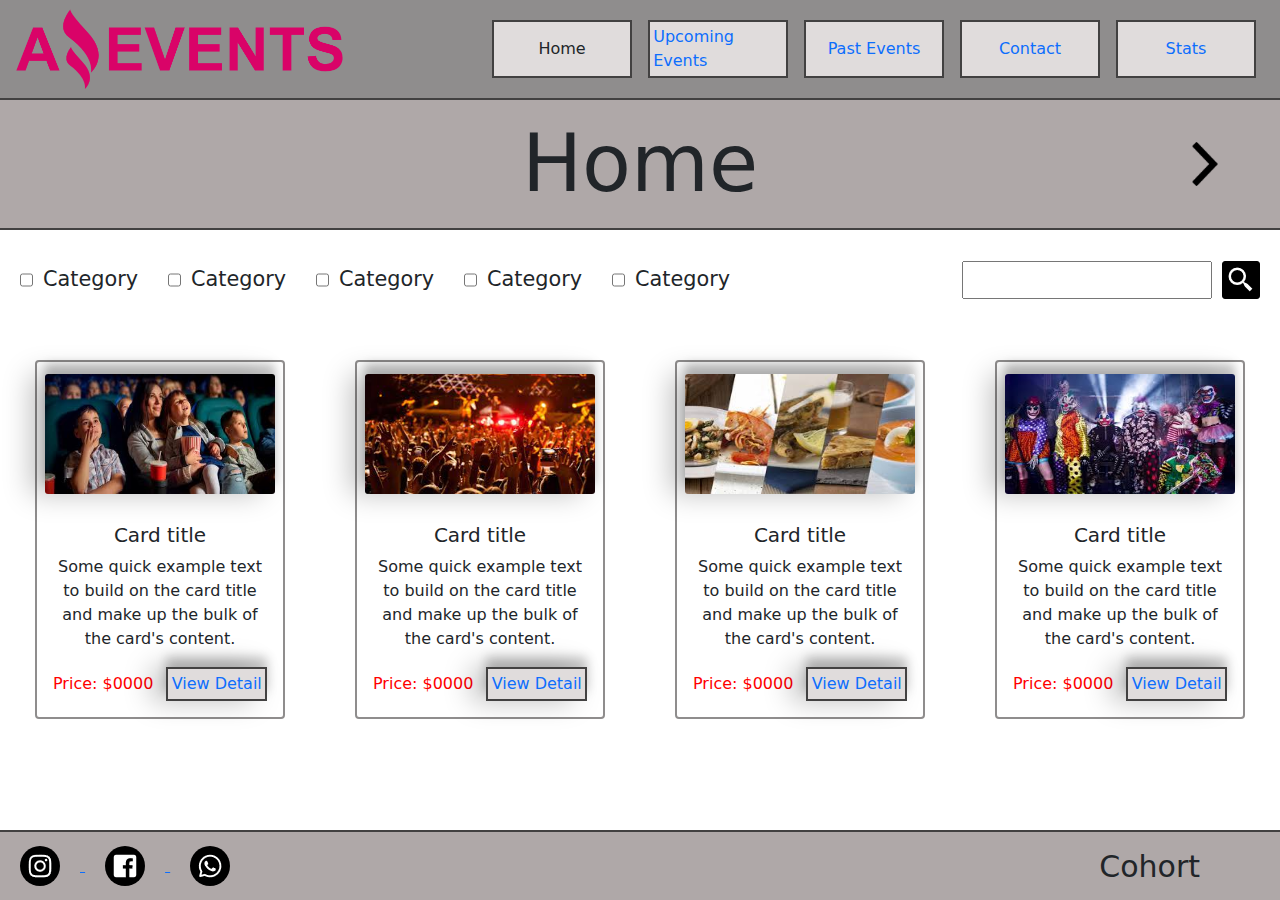
<file: index.html>
<!DOCTYPE html>
<html lang="en">
<head>
    <meta charset="UTF-8">
    <meta http-equiv="X-UA-Compatible" content="IE=edge">
    <meta name="viewport" content="width=device-width, initial-scale=1.0">
    <link rel="stylesheet" href="https://cdn.jsdelivr.net/npm/bootstrap@5.2.2/dist/css/bootstrap.min.css">
    <link rel="stylesheet" href="./styles/generalStyle.css">
    <link rel="stylesheet" href="./styles/search&cardsStyle.css">
    <link rel="shortcut icon" href="./images/Logo_Amazing_Events_Img.png">
    <title>Home</title>
</head>
<body>
    <nav class="nav_container">
        <div class="nav_section_one">
            <picture class="logo_container">
                <img class="logo" src="./images/Logo_Amazing_Events.png" alt="logo Amazing Events">
            </picture>
            <div class="nav_buttons_container">
                <p class="nav_buttons">Home</p>
                <a class="nav_buttons" href="./pages/upcomingEvents.html">Upcoming Events</a>
                <a class="nav_buttons" href="./pages/pastEvents.html">Past Events</a>
                <a class="nav_buttons" href="./pages/contactUs.html">Contact</a>
                <a class="nav_buttons" href="./pages/stats.html">Stats</a>
            </div>
        </div>
        <div class="nav_section_two">
            <picture class="arrow_container">
                <!-- <img class="arrow_left" src="./images/arrows/arrow.png" alt="left arrow"> -->
            </picture>
            <h1 class="nav_title">Home</h1>
            <picture class="arrow_container">
                <a href="./pages/upcomingEvents.html"><img class="arrow_right" src="./images/arrow-button-icon.png" alt="right arrow"></a>
            </picture>
        </div>
    </nav>
    <main>
        <div class="search">
            <div class="category_search">
                <div class="category_search_checkbox_container">
                    <input class="category_search_checkbox" type="checkbox" name="category" id="">
                    <label for="">Category</label>
                </div>        
                <div class="category_search_checkbox_container">
                    <input class="category_search_checkbox" type="checkbox" name="category" id="">
                    <label for="">Category</label>
                </div>        
                <div class="category_search_checkbox_container">
                    <input class="category_search_checkbox" type="checkbox" name="category" id="">
                    <label for="">Category</label>
                </div>        
                <div class="category_search_checkbox_container">
                    <input class="category_search_checkbox" type="checkbox" name="category" id="">
                    <label for="">Category</label>
                </div>        
                <div class="category_search_checkbox_container">
                    <input class="category_search_checkbox" type="checkbox" name="category" id="">
                    <label for="">Category</label>
                </div>
            </div>
            <div class="name_search">
                <input class="name_search_input" type="text">
                <button class="name_search_button"><img class="name_search_button_img" src="[data-uri]"/></button>
            </div>
        </div>
        <div class="cards_container">
            <div class="card">
                <img class="card-img-top card_img" src="./images/Cine7.jpg" alt="Card image cap">
                <div class="card-body">
                    <h5 class="card-title">Card title</h5>
                    <p class="card-text">Some quick example text to build on the card title and make up the bulk of the card's content.</p>
                    <div class="card_price_detail">
                        <p class="card_price">Price: $0000</p>
                        <a href="./pages/details.html" class="card_button">View Detail</a>
                    </div>
                </div>
            </div>
            <div class="card">
                <img class="card-img-top card_img" src="./images/Concierto_de_musica1.jpg" alt="Card image cap">
                <div class="card-body">
                    <h5 class="card-title">Card title</h5>
                    <p class="card-text">Some quick example text to build on the card title and make up the bulk of the card's content.</p>
                    <div class="card_price_detail">
                        <p class="card_price">Price: $0000</p>
                        <a href="./pages/details.html" class="card_button">View Detail</a>
                    </div>
                </div>
            </div>
            <div class="card">
                <img class="card-img-top card_img" src="./images/Feria_de_comidas7.jpg" alt="Card image cap">
                <div class="card-body">
                    <h5 class="card-title">Card title</h5>
                    <p class="card-text">Some quick example text to build on the card title and make up the bulk of the card's content.</p>
                    <div class="card_price_detail">
                        <p class="card_price">Price: $0000</p>
                        <a href="./pages/details.html" class="card_button">View Detail</a>
                    </div>
                </div>
            </div>
            <div class="card">
                <img class="card-img-top card_img" src="./images/Fiesta_de_disfraces1.jpg" alt="Card image cap">
                <div class="card-body">
                    <h5 class="card-title">Card title</h5>
                    <p class="card-text">Some quick example text to build on the card title and make up the bulk of the card's content.</p>
                    <div class="card_price_detail">
                        <p class="card_price">Price: $0000</p>
                        <a href="./pages/details.html" class="card_button">View Detail</a>
                    </div>
                </div>
            </div>
        </div>
    </main>
    <footer>
        <div class="footer_links_container">
            <a href="">
                <img class="footer_link" src="[data-uri]"/>
            </a>
            <a href="">
                <img class="footer_link" src="[data-uri]"/>
            </a>
            <a href="">
                <img class="footer_link" src="[data-uri]"/>
            </a>
        </div>
        <p class="footer_cohort">Cohort</p>
    </footer>
    <script src="https://cdn.jsdelivr.net/npm/bootstrap@5.2.2/dist/js/bootstrap.bundle.min.js"></script>
</body>
</html>
</file>
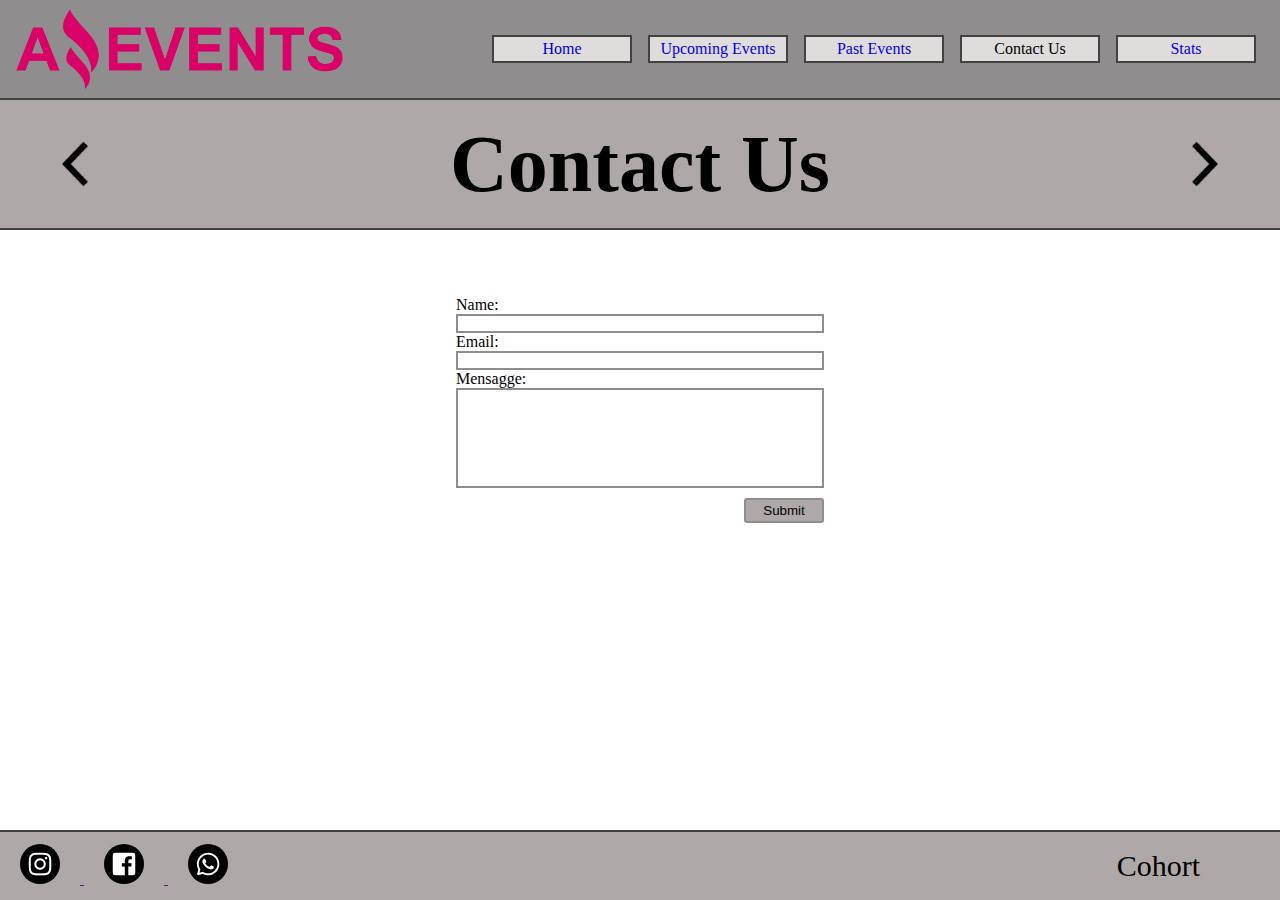
<file: pages/contactUs.html>
<!DOCTYPE html>
<html lang="en">
<head>
    <meta charset="UTF-8">
    <meta http-equiv="X-UA-Compatible" content="IE=edge">
    <meta name="viewport" content="width=device-width, initial-scale=1.0">
    <link rel="stylesheet" href="../styles/generalStyle.css">
    <link rel="stylesheet" href="../styles/formStyle.css">
    <link rel="shortcut icon" href="../images/Logo_Amazing_Events_Img.png">
    <title>Contact Us</title>
</head>
<body>
    <nav class="nav_container">
        <div class="nav_section_one">
            <picture class="logo_container">
                <img class="logo" src="../images/Logo_Amazing_Events.png" alt="logo Amazing Events">
            </picture>
            <div class="nav_buttons_container">
                <a class="nav_buttons" href="../index.html">Home</a>
                <a class="nav_buttons" href="./upcomingEvents.html">Upcoming Events</a>
                <a class="nav_buttons" href="./pastEvents.html">Past Events</a>
                <p class="nav_buttons">Contact Us</p>
                <a class="nav_buttons" href="./stats.html">Stats</a>
            </div>
        </div>
        <div class="nav_section_two">
            <picture class="arrow_container">
                <a href="./pastEvents.html"><img class="arrow_left" src="../images/arrow-button-icon.png" alt="left arrow"></a>
            </picture>
            <h1 class="nav_title">Contact Us</h1>
            <picture class="arrow_container">
                <a href="./stats.html"><img class="arrow_right" src="../images/arrow-button-icon.png" alt="right arrow"></a>
            </picture>
        </div>
    </nav>
    <main>
        <form class="form_container">
            <label for="">Name:</label>
            <input class="input_area" type="text">
            <label for="">Email:</label>
            <input class="input_area" type="text">
            <label for="">Mensagge:</label>
            <textarea class="mensagge_area" type="text"></textarea>
            <button class="submit_button" type="submit">Submit</button>
        </form>
    </main>
    <footer>
        <div class="footer_links_container">
            <a href="">
                <img class="footer_link" src="[data-uri]"/>
            </a>
            <a href="">
                <img class="footer_link" src="[data-uri]"/>
            </a>
            <a href="">
                <img class="footer_link" src="[data-uri]"/>
            </a>
        </div>
        <p class="footer_cohort">Cohort</p>
    </footer>
</body>
</html>
</file>
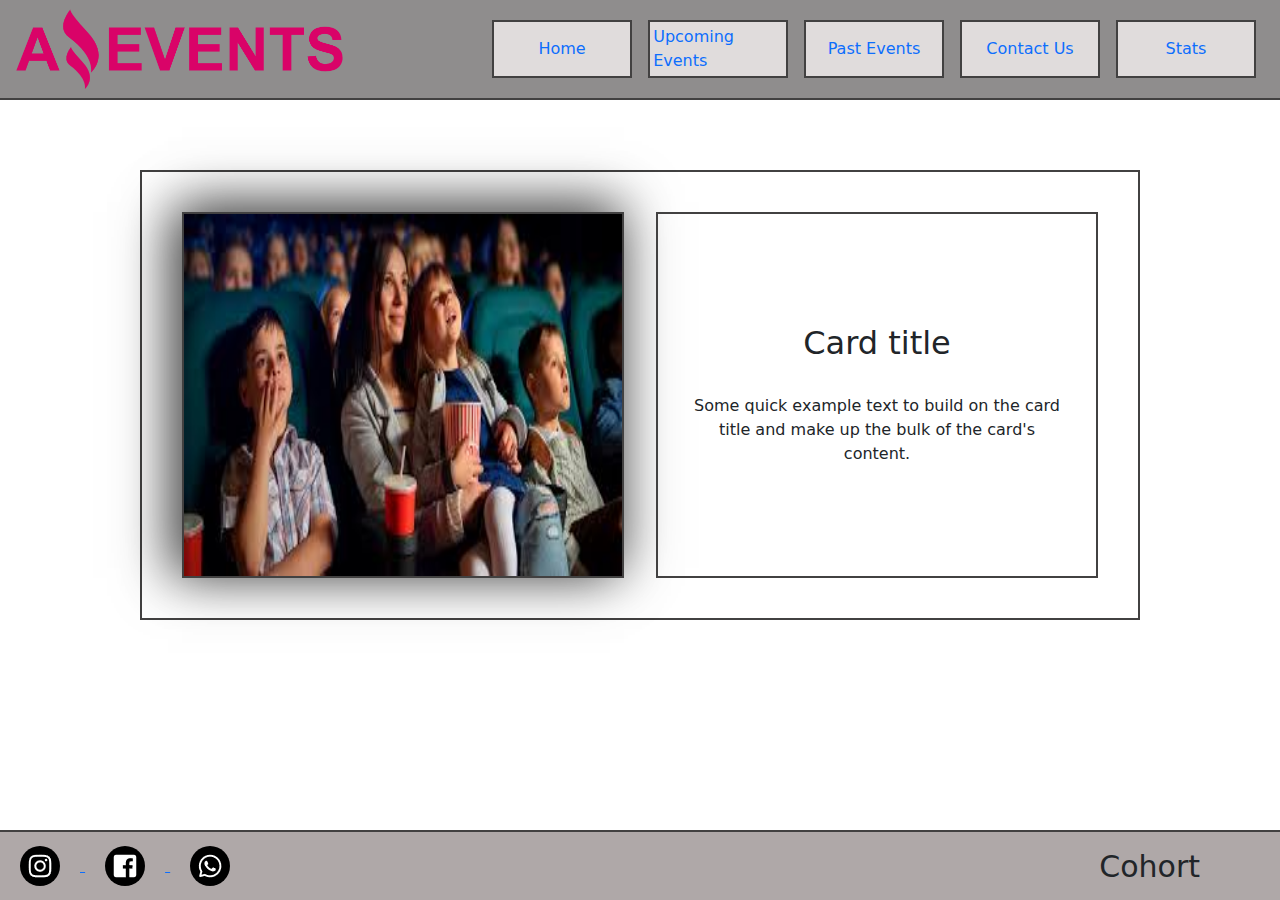
<file: pages/details.html>
<!DOCTYPE html>
<html lang="en">
<head>
    <meta charset="UTF-8">
    <meta http-equiv="X-UA-Compatible" content="IE=edge">
    <meta name="viewport" content="width=device-width, initial-scale=1.0">
    <link rel="stylesheet" href="https://cdn.jsdelivr.net/npm/bootstrap@5.2.2/dist/css/bootstrap.min.css">
    <link rel="stylesheet" href="../styles/details.css">
    <link rel="stylesheet" href="../styles/generalStyle.css">
    <link rel="shortcut icon" href="../images/Logo_Amazing_Events_Img.png">
    <title>Details</title>
</head>
<body>
    <nav class="nav_container">
        <div class="nav_section_one">
            <picture class="logo_container">
                <img class="logo" src="../images/Logo_Amazing_Events.png" alt="logo Amazing Events">
            </picture>
            <div class="nav_buttons_container">
                <a class="nav_buttons" href="../index.html">Home</a>
                <a class="nav_buttons" href="./upcomingEvents.html">Upcoming Events</a>
                <a class="nav_buttons" href="./pastEvents.html">Past Events</a>
                <a class="nav_buttons" href="./contactUs.html">Contact Us</a>
                <a class="nav_buttons" href="./stats.html">Stats</a>
            </div>
        </div>
    </nav>
    <main>
        <div class="card_details">
            <img class="card_image" src="../images/Cine7.jpg" alt="Card image cap">
            <div class="detail_description">
                <h5 class="card-title card_title">Card title</h5>
                <p class="card-text">Some quick example text to build on the card title and make up the bulk of the card's content.</p>  
            </div>
        </div>
    </main>
    <footer>
        <div class="footer_links_container">
            <a href="">
                <img class="footer_link" src="[data-uri]"/>
            </a>
            <a href="">
                <img class="footer_link" src="[data-uri]"/>
            </a>
            <a href="">
                <img class="footer_link" src="[data-uri]"/>
            </a>
        </div>
        <p class="footer_cohort">Cohort</p>
    </footer>
    <script src="https://cdn.jsdelivr.net/npm/bootstrap@5.2.2/dist/js/bootstrap.bundle.min.js"></script>
</body>
</html>
</file>
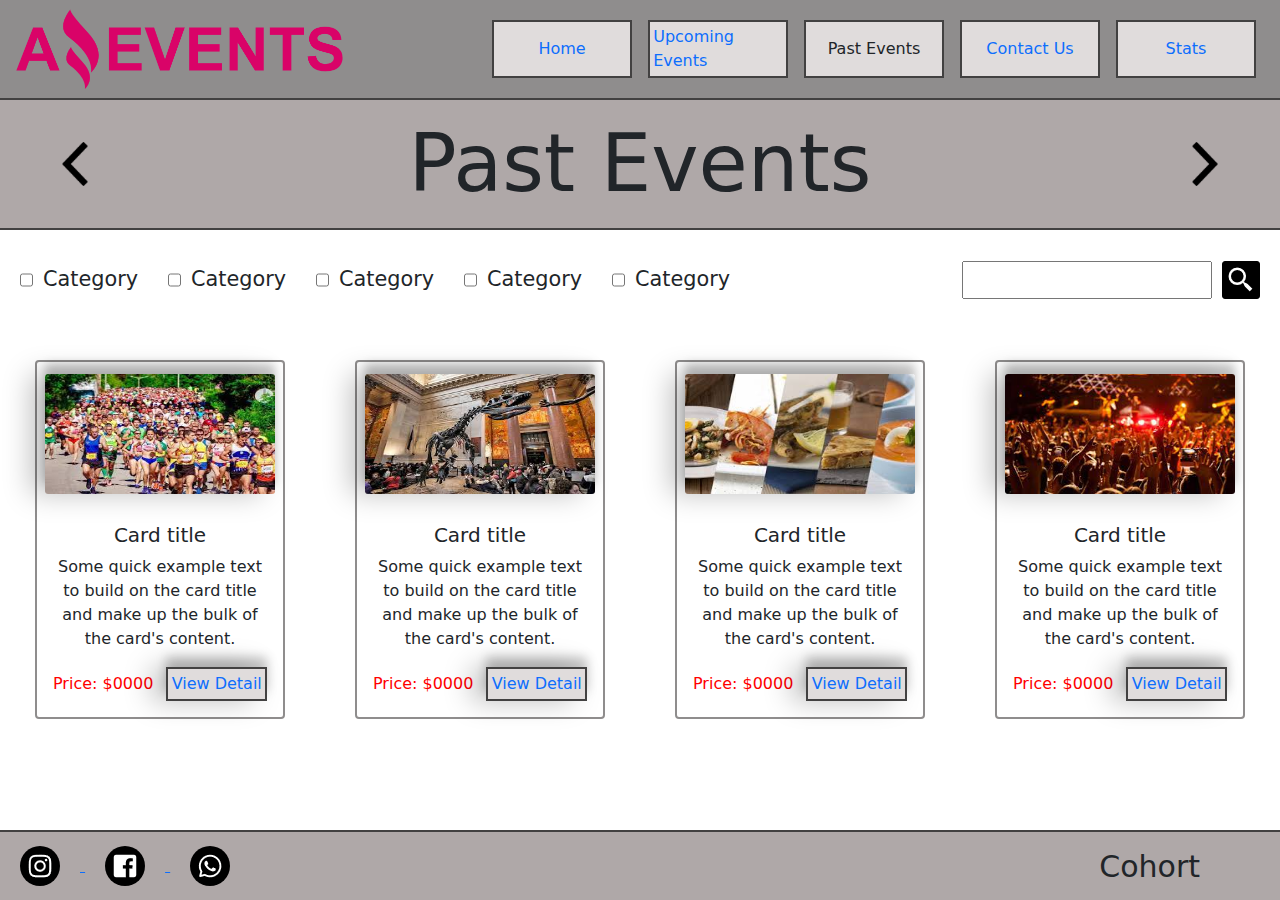
<file: pages/pastEvents.html>
<!DOCTYPE html>
<html lang="en">
<head>
    <meta charset="UTF-8">
    <meta http-equiv="X-UA-Compatible" content="IE=edge">
    <meta name="viewport" content="width=device-width, initial-scale=1.0">
    <link rel="stylesheet" href="https://cdn.jsdelivr.net/npm/bootstrap@5.2.2/dist/css/bootstrap.min.css">
    <link rel="stylesheet" href="../styles/generalStyle.css">
    <link rel="stylesheet" href="../styles/search&cardsStyle.css">
    <link rel="shortcut icon" href="../images/Logo_Amazing_Events_Img.png">
    <title>Past Events</title>
</head>
<body>
    <nav class="nav_container">
        <div class="nav_section_one">
            <picture class="logo_container">
                <img class="logo" src="../images/Logo_Amazing_Events.png" alt="logo Amazing Events">
            </picture>
            <div class="nav_buttons_container">
                <a class="nav_buttons" href="../index.html">Home</a>
                <a class="nav_buttons" href="./upcomingEvents.html">Upcoming Events</a>
                <p class="nav_buttons">Past Events</p>
                <a class="nav_buttons" href="./contactUs.html">Contact Us</a>
                <a class="nav_buttons" href="./stats.html">Stats</a>
            </div>
        </div>
        <div class="nav_section_two">
            <picture class="arrow_container">
                <a href="./upcomingEvents.html"><img class="arrow_left" src="../images/arrow-button-icon.png" alt="left arrow"></a>
            </picture>
            <h1 class="nav_title">Past Events</h1>
            <picture class="arrow_container">
                <a href="./contactUs.html"><img class="arrow_right" src="../images/arrow-button-icon.png" alt="right arrow"></a>
            </picture>
        </div>
    </nav>
    <main>
        <div class="search">
            <div class="category_search">
                <div class="category_search_checkbox_container">
                    <input class="category_search_checkbox" type="checkbox" name="category" id="">
                    <label for="">Category</label>
                </div>        
                <div class="category_search_checkbox_container">
                    <input class="category_search_checkbox" type="checkbox" name="category" id="">
                    <label for="">Category</label>
                </div>        
                <div class="category_search_checkbox_container">
                    <input class="category_search_checkbox" type="checkbox" name="category" id="">
                    <label for="">Category</label>
                </div>        
                <div class="category_search_checkbox_container">
                    <input class="category_search_checkbox" type="checkbox" name="category" id="">
                    <label for="">Category</label>
                </div>        
                <div class="category_search_checkbox_container">
                    <input class="category_search_checkbox" type="checkbox" name="category" id="">
                    <label for="">Category</label>
                </div>
            </div>
            <div class="name_search">
                <input class="name_search_input" type="text">
                <button class="name_search_button"><img class="name_search_button_img" src="[data-uri]"/></button>
            </div>
        </div>
        <div class="cards_container">
            <div class="card">
                <img class="card-img-top card_img" src="../images/Maraton3.jpg" alt="Card image cap">
                <div class="card-body">
                    <h5 class="card-title">Card title</h5>
                    <p class="card-text">Some quick example text to build on the card title and make up the bulk of the card's content.</p>
                    <div class="card_price_detail">
                        <p class="card_price">Price: $0000</p>
                        <a href="./details.html" class="card_button">View Detail</a>
                    </div>
                </div>
            </div>
            <div class="card">
                <img class="card-img-top card_img" src="../images/Salida_al_museo5.jpg" alt="Card image cap">
                <div class="card-body">
                    <h5 class="card-title">Card title</h5>
                    <p class="card-text">Some quick example text to build on the card title and make up the bulk of the card's content.</p>
                    <div class="card_price_detail">
                        <p class="card_price">Price: $0000</p>
                        <a href="./details.html#" class="card_button">View Detail</a>
                    </div>
                </div>
            </div>
            <div class="card">
                <img class="card-img-top card_img" src="../images/Feria_de_comidas7.jpg" alt="Card image cap">
                <div class="card-body">
                    <h5 class="card-title">Card title</h5>
                    <p class="card-text">Some quick example text to build on the card title and make up the bulk of the card's content.</p>
                    <div class="card_price_detail">
                        <p class="card_price">Price: $0000</p>
                        <a href="./details.html" class="card_button">View Detail</a>
                    </div>
                </div>
            </div>
            <div class="card">
                <img class="card-img-top card_img" src="../images/Concierto_de_musica1.jpg" alt="Card image cap">
                <div class="card-body">
                    <h5 class="card-title">Card title</h5>
                    <p class="card-text">Some quick example text to build on the card title and make up the bulk of the card's content.</p>
                    <div class="card_price_detail">
                        <p class="card_price">Price: $0000</p>
                        <a href="./details.html" class="card_button">View Detail</a>
                    </div>
                </div>
            </div>
        </div>
    </main>
    <footer>
        <div class="footer_links_container">
            <a href="">
                <img class="footer_link" src="[data-uri]"/>
            </a>
            <a href="">
                <img class="footer_link" src="[data-uri]"/>
            </a>
            <a href="">
                <img class="footer_link" src="[data-uri]"/>
            </a>
        </div>
        <p class="footer_cohort">Cohort</p>
    </footer>
    <script src="https://cdn.jsdelivr.net/npm/bootstrap@5.2.2/dist/js/bootstrap.bundle.min.js"></script>
</body>
</html>
</file>
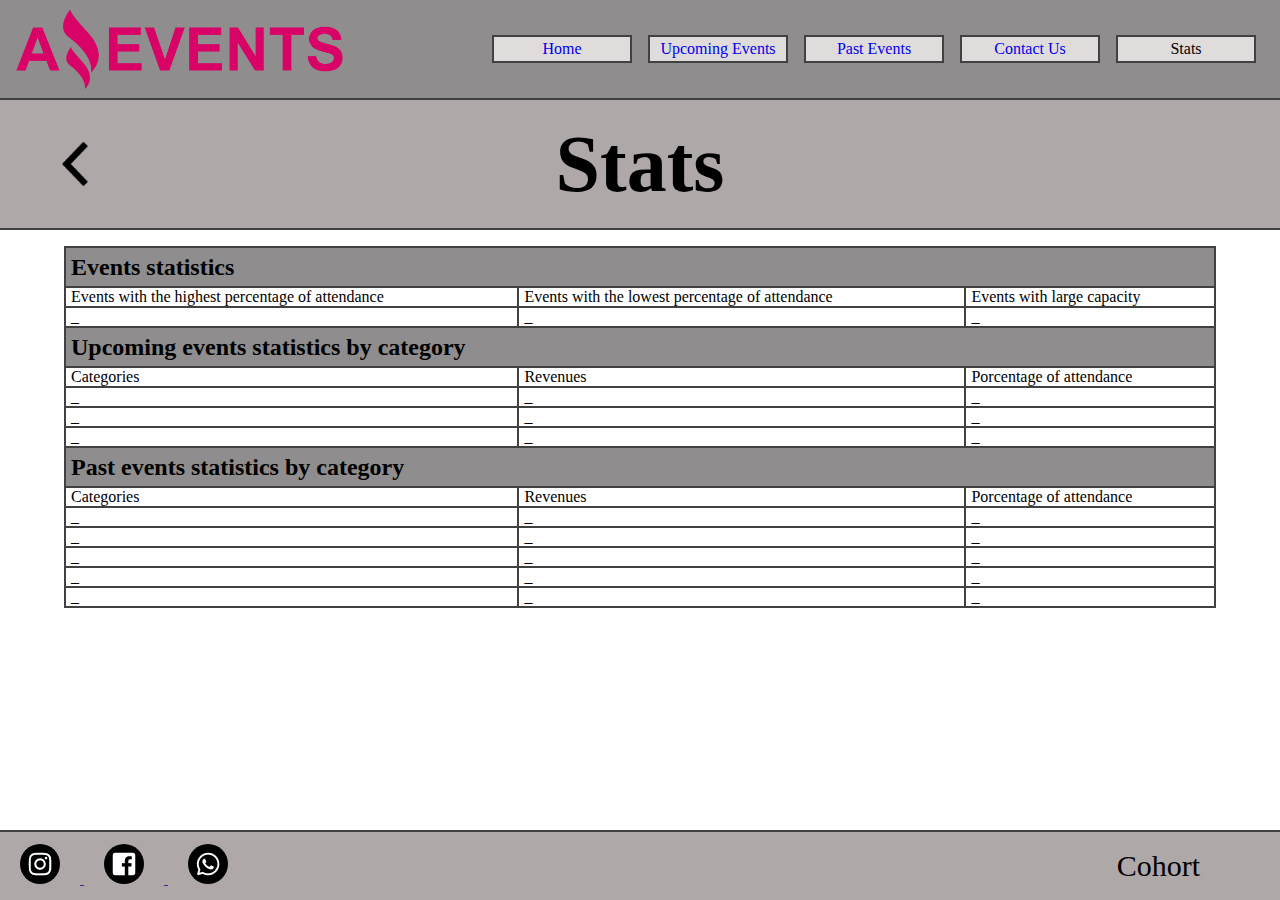
<file: pages/stats.html>
<!DOCTYPE html>
<html lang="en">
<head>
    <meta charset="UTF-8">
    <meta http-equiv="X-UA-Compatible" content="IE=edge">
    <meta name="viewport" content="width=device-width, initial-scale=1.0">
    <link rel="stylesheet" href="../styles/generalStyle.css">
    <link rel="stylesheet" href="../styles/tableStyle.css">
    <link rel="shortcut icon" href="../images/Logo_Amazing_Events_Img.png">
    <title>Stats</title>
</head>
<body>
    <nav class="nav_container">
        <div class="nav_section_one">
            <picture class="logo_container">
                <img class="logo" src="../images/Logo_Amazing_Events.png" alt="logo Amazing Events">
            </picture>
            <div class="nav_buttons_container">
                <a class="nav_buttons" href="../index.html">Home</a>
                <a class="nav_buttons" href="./upcomingEvents.html">Upcoming Events</a>
                <a class="nav_buttons" href="./pastEvents.html">Past Events</a>
                <a class="nav_buttons" href="./contactUs.html">Contact Us</a>
                <p class="nav_buttons">Stats</p>
            </div>
        </div>
        <div class="nav_section_two">
            <picture class="arrow_container">
                <a href="./contactUs.html"><img class="arrow_left" src="../images/arrow-button-icon.png" alt="left arrow"></a> 
            </picture>
            <h1 class="nav_title">Stats</h1>
            <picture class="arrow_container">
                <!-- <img class="arrow_right" src="../images/arrows/arrow.png" alt="right arrow"> -->
            </picture>
        </div>
    </nav>
    <main>
        <table class="stats_table">
            <thead>
                <th colspan="3">Events statistics</th>
            </thead>
            <tbody>
                <tr>
                    <td>Events with the highest percentage of attendance</td>
                    <td>Events with the lowest percentage of attendance</td>
                    <td>Events with large capacity</td>
                </tr>
                <tr>
                    <td>_</td>
                    <td>_</td>
                    <td>_</td>
                </tr>
            </tbody>
            <thead>
                <th colspan="3">Upcoming events statistics by category</th>
            </thead>
            <tbody>
                <tr>
                    <td>Categories</td>
                    <td>Revenues</td>
                    <td>Porcentage of attendance</td>
                </tr>
                <tr>
                    <td>_</td>
                    <td>_</td>
                    <td>_</td>
                </tr>
                <tr>
                    <td>_</td>
                    <td>_</td>
                    <td>_</td>
                </tr>
                <tr>
                    <td>_</td>
                    <td>_</td>
                    <td>_</td>
                </tr>
            </tbody>
            <thead>
                <th colspan="3">Past events statistics by category</th>
            </thead>
            <tbody>
                <tr>
                    <td>Categories</td>
                    <td>Revenues</td>
                    <td>Porcentage of attendance</td>
                </tr>
                <tr>
                    <td>_</td>
                    <td>_</td>
                    <td>_</td>
                </tr>
                <tr>
                    <td>_</td>
                    <td>_</td>
                    <td>_</td>
                </tr>
                <tr>
                    <td>_</td>
                    <td>_</td>
                    <td>_</td>
                </tr>
                <tr>
                    <td>_</td>
                    <td>_</td>
                    <td>_</td>
                </tr>
                <tr>
                    <td>_</td>
                    <td>_</td>
                    <td>_</td>
                </tr>
            </tbody>
        </table>
    </main>
    <footer>
        <div class="footer_links_container">
            <a href="">
                <img class="footer_link" src="[data-uri]"/>
            </a>
            <a href="">
                <img class="footer_link" src="[data-uri]"/>
            </a>
            <a href="">
                <img class="footer_link" src="[data-uri]"/>
            </a>
        </div>
        <p class="footer_cohort">Cohort</p>
    </footer>
</body>
</html>
</file>
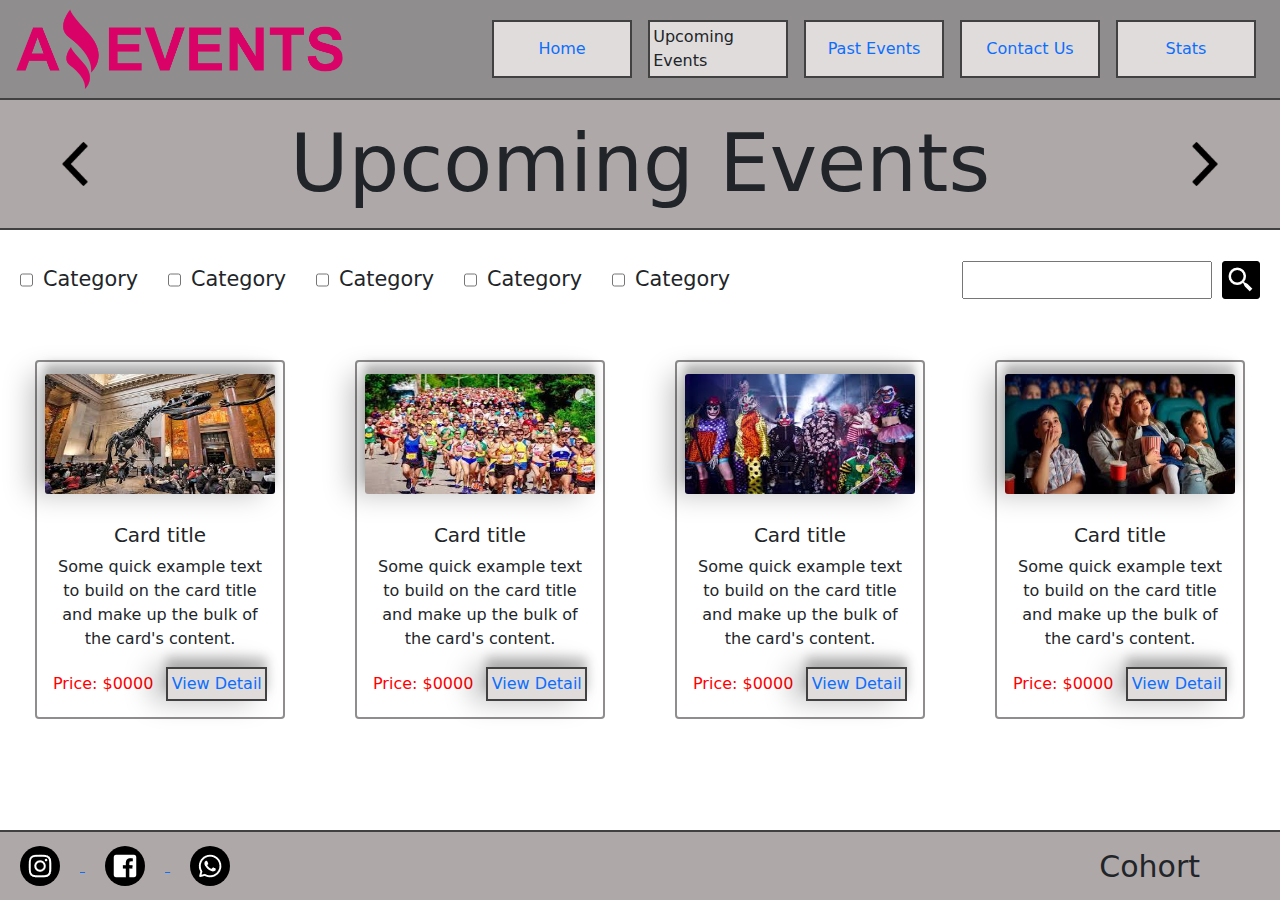
<file: pages/upcomingEvents.html>
<!DOCTYPE html>
<html lang="en">
<head>
    <meta charset="UTF-8">
    <meta http-equiv="X-UA-Compatible" content="IE=edge">
    <meta name="viewport" content="width=device-width, initial-scale=1.0">
    <link rel="stylesheet" href="https://cdn.jsdelivr.net/npm/bootstrap@5.2.2/dist/css/bootstrap.min.css">
    <link rel="stylesheet" href="../styles/generalStyle.css">
    <link rel="stylesheet" href="../styles/search&cardsStyle.css">
    <link rel="shortcut icon" href="../images/Logo_Amazing_Events_Img.png">
    <title>Upcoming Events</title>
</head>
<body>
    <nav class="nav_container">
        <div class="nav_section_one">
            <picture class="logo_container">
                <img class="logo" src="../images/Logo_Amazing_Events.png" alt="logo Amazing Events">
            </picture>
            <div class="nav_buttons_container">
                <a class="nav_buttons" href="../index.html">Home</a>
                <p class="nav_buttons">Upcoming Events</p>
                <a class="nav_buttons" href="./pastEvents.html">Past Events</a>
                <a class="nav_buttons" href="./contactUs.html">Contact Us</a>
                <a class="nav_buttons" href="./stats.html">Stats</a>
            </div>
        </div>
        <div class="nav_section_two">
            <picture class="arrow_container">
                <a href="../index.html"><img class="arrow_left" src="../images/arrow-button-icon.png" alt="left arrow"></a>
            </picture>
            <h1 class="nav_title">Upcoming Events</h1>
            <picture class="arrow_container">
                <a href="./pastEvents.html"><img class="arrow_right" src="../images/arrow-button-icon.png" alt="right arrow"></a>
            </picture>
        </div>
    </nav>
    <main>
        <div class="search">
            <div class="category_search">
                <div class="category_search_checkbox_container">
                    <input class="category_search_checkbox" type="checkbox" name="category" id="">
                    <label for="">Category</label>
                </div>        
                <div class="category_search_checkbox_container">
                    <input class="category_search_checkbox" type="checkbox" name="category" id="">
                    <label for="">Category</label>
                </div>        
                <div class="category_search_checkbox_container">
                    <input class="category_search_checkbox" type="checkbox" name="category" id="">
                    <label for="">Category</label>
                </div>        
                <div class="category_search_checkbox_container">
                    <input class="category_search_checkbox" type="checkbox" name="category" id="">
                    <label for="">Category</label>
                </div>        
                <div class="category_search_checkbox_container">
                    <input class="category_search_checkbox" type="checkbox" name="category" id="">
                    <label for="">Category</label>
                </div>
            </div>
            <div class="name_search">
                <input class="name_search_input" type="text">
                <button class="name_search_button"><img class="name_search_button_img" src="[data-uri]"/></button>
            </div>
        </div>
        <div class="cards_container">
            <div class="card">
                <img class="card-img-top card_img" src="../images/Salida_al_museo5.jpg" alt="Card image cap">
                <div class="card-body">
                    <h5 class="card-title">Card title</h5>
                    <p class="card-text">Some quick example text to build on the card title and make up the bulk of the card's content.</p>
                    <div class="card_price_detail">
                        <p class="card_price">Price: $0000</p>
                        <a href="./details.html" class="card_button">View Detail</a>
                    </div>
                </div>
            </div>
            <div class="card">
                <img class="card-img-top card_img" src="../images/Maraton3.jpg" alt="Card image cap">
                <div class="card-body">
                    <h5 class="card-title">Card title</h5>
                    <p class="card-text">Some quick example text to build on the card title and make up the bulk of the card's content.</p>
                    <div class="card_price_detail">
                        <p class="card_price">Price: $0000</p>
                        <a href="./details.html" class="card_button">View Detail</a>
                    </div>
                </div>
            </div>
            <div class="card">
                <img class="card-img-top card_img" src="../images/Fiesta_de_disfraces1.jpg" alt="Card image cap">
                <div class="card-body">
                    <h5 class="card-title">Card title</h5>
                    <p class="card-text">Some quick example text to build on the card title and make up the bulk of the card's content.</p>
                    <div class="card_price_detail">
                        <p class="card_price">Price: $0000</p>
                        <a href="./details.html" class="card_button">View Detail</a>
                    </div>
                </div>
            </div>
            <div class="card">
                <img class="card-img-top card_img" src="../images/Cine7.jpg" alt="Card image cap">
                <div class="card-body">
                    <h5 class="card-title">Card title</h5>
                    <p class="card-text">Some quick example text to build on the card title and make up the bulk of the card's content.</p>
                    <div class="card_price_detail">
                        <p class="card_price">Price: $0000</p>
                        <a href="./details.html" class="card_button">View Detail</a>
                    </div>
                </div>
            </div>
        </div>
    </main>
    <footer>
        <div class="footer_links_container">
            <a href="">
                <img class="footer_link" src="[data-uri]"/>
            </a>
            <a href="">
                <img class="footer_link" src="[data-uri]"/>
            </a>
            <a href="">
                <img class="footer_link" src="[data-uri]"/>
            </a>
        </div>
        <p class="footer_cohort">Cohort</p>
    </footer>
    <script src="https://cdn.jsdelivr.net/npm/bootstrap@5.2.2/dist/js/bootstrap.bundle.min.js"></script>
</body>
</html>
</file>
<file: styles/generalStyle.css>
* {
    box-sizing: border-box;
    padding: 0;
    margin: 0;
}

body {
    display: flex;
    flex-direction: column;
    min-height: 100vh;
}

/* NAV STYLE ------------------------------------------- */

.nav_section_one {
    background-color: rgb(143, 141, 141);
    display: flex;
    justify-content: space-between;
    height: 100px;
    border-bottom: solid 2px rgb(66, 65, 65);
}

.logo_container {
    height: 80px;
    margin: auto 1em;
}

.logo {
    height: 100%;
    width: 100%;
}

.nav_buttons_container{
    display: flex;
    justify-content: space-between;
    margin: auto 1em;
}

.nav_buttons {
    font-size: 1em;
    text-decoration: none;
    width: 140px;
    padding: .2em;
    margin: .5em;
    border: solid 2px rgb(66, 65, 65);
    background-color: rgb(224, 220, 220);
    display: flex;
    align-items: center;
    justify-content: center;
}

.nav_section_two {
    background-color: rgb(175, 168, 168);
    text-align: center;
    height: 130px;
    display: flex;
    border-bottom: solid 2px rgb(66, 65, 65);
}

.nav_title {
    margin: auto;
    font-size: 5em;
}

.arrow_container {
    height: 50px;
    width: 50px;
    margin: auto 50px;
}

.arrow_left, .arrow_right {
    height: 100%;
    width: 100%;
}

.arrow_left {
    transform: rotate(180deg);
}

/* FOOTER --------------------------------------------- */

footer {
    background-color: rgb(175, 168, 168);
    height: 70px;
    display: flex;
    justify-content: space-between;
    align-items: center;
    border-top: solid 2px rgb(66, 65, 65);
    margin-top: auto;
}

.footer_link{
    background-color: black;
    padding: 5px;
    border-radius: 50%;
    margin: 0 20px;
}

.footer_cohort {
    font-size: 30px;
    margin: 0 80px;
}

/* RESPONSIVE ---------------------------------------------------------------------------------------------------------------------*/

@media (min-width: 768px) and (max-width: 1023px) {

    /* NAV STYLE ------------------------------------------- */
    .nav_section_one {
        height: 80px;
    }

    .logo_container {
        height: 50px;
        margin: auto 1em;
    }

    .nav_buttons {
        font-size: 0.7em;
        width: 90px;
        padding: .2em;
        margin: .2em;
    }

    .nav_section_two {
        height: 90px;
    }

    .nav_title {
        font-size: 3em;
    }

    .arrow_container {
        height: 30px;
        width: 30px;
        margin: auto 30px;
    }

    /* FOOTER --------------------------------------------- */

    footer {
        height: 50px;
    }

    .footer_link{
        padding: 5px;
        margin: 0 10px;
        height: 30px;
    }

    .footer_cohort {
        font-size: 20px;
        margin: 0 50px;
    }
}

@media (min-width: 480px) and (max-width: 767px) {

    /* NAV STYLE ------------------------------------------- */
    .nav_section_one {
        flex-direction: column;
        height: 120px;
    }
    
    .logo_container {
        height: 60px;
        margin: .5em;
    }
    
    .nav_buttons_container{
        margin: auto .2em;
    }
    
    .nav_buttons {
        font-size: .6em;
    }
    
    .nav_section_two {
        height: 60px;
    }
    
    .nav_title {
        font-size: 2em;
    }
    
    .arrow_container {
        height: 20px;
        width: 20px;
        margin: auto 20px;
    }

    /* FOOTER --------------------------------------------- */

    footer {
        height: 50px;
    }

    .footer_link{
        padding: 3px;
        height: 25px;
        margin: 0 5px;
    }

    .footer_cohort {
        font-size: 20px;
        margin: 0 40px;
    }
}

@media (max-width: 479px) {

    /* NAV STYLE ------------------------------------------- */
    .nav_section_one {
        flex-direction: column;
        height: 120px;
    }

    .logo_container {
        height: 60px;
        margin: .5em;
    }

    .nav_buttons_container{
        margin: auto 0;
    }

    .nav_buttons {
        font-size: .5em;
    }

    .nav_section_two {
        height: 40px;
    }
    
    .nav_title {
        font-size: 1.2em;
    }
    
    .arrow_container {
        height: 15px;
        width: 15px;
        margin: auto 10px;
    }

    /* FOOTER --------------------------------------------- */

    footer {
        height: 50px;
    }

    .footer_link{
        padding: 3px;
        height: 25px;
        margin: 0 5px;
    }

    .footer_cohort {
        font-size: 15px;
        margin: 0 30px;
    }
}

/* @media (min-height: 768px) {

    footer {
        position: fixed;
        bottom: 0;
        width: 100%;
    }
} */
</file>
<file: styles/search&cardsStyle.css>
/* SEARCH ---------------------------------- */

.search {
    display: flex;
    justify-content: space-between;
    height: 100px;
}

.name_search {
    display: flex;
    margin: auto 20px auto 0;
}

.category_search {
    display: flex;
    margin: auto 0 auto 20px;
}

.category_search_checkbox_container {
    display: flex;
    margin-right: 30px;
    font-size: 1.3em;
}

.category_search_checkbox {
    margin-right: 10px;
}

.name_search_input {
    width: 250px;
}

.name_search_button {
    margin-left: 10px;
    background-color: black;
    border: solid 1px black;
    border-radius: 3px;
    padding: 3px;
}

/* CARDS ------------------------------------ */

.cards_container {
    display: grid;
    grid-template-columns: 25% 25% 25% 25%;
    margin: 30px 0;
}

.card {
    border: solid 2px rgb(143, 141, 141);
    border-radius: 4px;
    margin: auto;
    width: 250px;
}

.card_img{
    width: 230px;
    height: 120px;
    margin: 5% auto;
    box-shadow: rgba(0, 0, 0, 0.25) -14px 0px 28px, rgba(0, 0, 0, 0.22) 0px -10px 10px;
    border-radius: 3px;
}

.card-title, .card-text {
    text-align: center;
}

.card_info {
    width: 90%;
    height: 45%;
    margin: 5%;
    display: flex;
    flex-direction: column;
    justify-content: space-between;
}

.card_price_detail {
    display: flex;
    justify-content: space-between;
}

.card_price {
    color: red;
    margin: auto 0;
}

.card_button {
    font-size: 1em;
    text-decoration: none;
    padding: .2em;
    border: solid 2px rgb(66, 65, 65);
    background-color: rgb(224, 220, 220);
    box-shadow: rgba(0, 0, 0, 0.25) -14px 0px 28px, rgba(0, 0, 0, 0.22) 0px -10px 10px;
}

/* RESPONSIVE ---------------------------------------------------------------------------------------------------------------------*/

@media (min-width: 768px) and (max-width: 1023px) {

    /* SEARCH ---------------------------------- */

    .search {
        height: 70px;
    }

    .name_search {
        margin: auto 10px auto 0;
    }

    .category_search {
        margin: auto 0 auto 10px;
    }

    .category_search_checkbox_container {
        margin-right: 15px;
        font-size: .8em;
    }

    .category_search_checkbox {
        margin-right: 5px;
    }

    .name_search_input {
        width: 200px;
        height: 25px;
    }

    .name_search_button {
        margin-left: 10px;
        background-color: black;
        border: solid 1px black;
        border-radius: 3px;
        padding: 3px;
    }

    .name_search_button_img {
        height: 10px;
        width: 13px;
    }

    /* CARDS ------------------------------------ */

    .cards_container {
        grid-template-columns: 1fr 1fr 1fr;
        margin: 30px 0;
    }

    .card {
        margin: 30px auto;
    }
}

@media (min-width: 480px) and (max-width: 767px) {

    .search {
        height: 50px;
    }
    
    .name_search {
        margin: auto 5px auto 0;
    }
    
    .category_search {
        margin: auto 0 auto 5px;
    }
    
    .category_search_checkbox_container {
        margin-right: 5px;
        font-size: .7em;
    }
    
    .category_search_checkbox {
        margin-right: 2px;
        height: 10px;
    }
    
    .name_search_input {
        width: 120px;
        height: 20px;
    }
    
    .name_search_button {
        margin-left: 5px;
        height: 20px;
        width: 20px;
    }

    .name_search_button_img {
        height: 100%;
        width: 100%;
    }

    /* CARDS ------------------------------------ */

    .cards_container {
        grid-template-columns: 1fr 1fr;
        margin: 30px 0;
    }

    .card_img{
        width: 180px;
        height: 100px;
        margin: 5% auto 0 auto;
    }

    .card {
        margin: 30px auto;
        width: 200px;
    }

    .card-text, .card_price, .card_button {
        font-size: .8em;
    }
}

@media (max-width: 479px) {

    .search {
        height: 50px;
        flex-direction: column-reverse;
    }
    
    .name_search {
        margin: .5em auto;
    }
    
    .category_search {
        margin: auto;
    }
    
    .category_search_checkbox_container {
        margin-right: 5px;
        font-size: .6em;
    }
    
    .category_search_checkbox {
        margin: auto;
        height: 8px;
    }
    
    .name_search_input {
        height: 20px;
    }
    
    .name_search_button {
        margin-left: 5px;
        height: 20px;
        width: 20px;
    }

    .name_search_button_img {
        height: 100%;
        width: 100%;
    }

    /* CARDS ------------------------------------ */

    .cards_container {
        grid-template-columns: 1fr;
    }

    .card {
        margin: 30px auto;
        width: 200px;
    }

    .card_img{
        width: 180px;
        height: 100px;
        margin: 5% auto 0 auto;
    }

    .card-text, .card_price, .card_button {
        font-size: .8em;
    }
}
</file>
<file: styles/formStyle.css>
.form_container {
    display: flex;
    flex-direction: column;
    width: 400px;
    margin: 50px auto;
    padding: 1em;
}

.input_area, .mensagge_area, .submit_button {
    border: solid 2px rgb(143, 141, 141);
}

.mensagge_area {
    margin-bottom: 10px;
    height: 100px;
    resize: none;
}

.submit_button {
    width: 80px;
    margin-left: auto;
    background-color: rgb(175, 168, 168);
    padding: 3px;
    border-radius: 3px;
}

/* RESPONSIVE ---------------------------------------------------------------------------------------------------------------------*/

@media (min-width: 768px) and (max-width: 1023px) {

    .form_container {
        margin: 20px auto;
    }
}

@media (min-width: 480px) and (max-width: 767px) {

    .form_container {
        margin: 10px auto;
    }
}

@media (max-width: 479px) {

    .form_container {
        margin: 10px auto;
        width: 280px;
    }
}
</file>
<file: styles/details.css>
.card_details {
    display: grid;
    grid-template-columns: 1fr 1fr;
    column-gap: 2em;
    height: 450px;
    width: 1000px;
    margin: 70px auto;
    padding: 40px;
    border: solid 2px rgb(66, 65, 65);
}

.card_image {
    width: 100%;
    height: 100%;
    border: solid 2px rgb(66, 65, 65);
    box-shadow: rgba(0, 0, 0, 0.5) -14px 0px 50px, rgba(0, 0, 0, 0.5) 0px -10px 50px;
}

.detail_description {
    border: solid 2px rgb(66, 65, 65);
    padding: 2em;
    text-align: center;
    display: flex;
    flex-direction: column;
    justify-content: center;
}

.card_title {
    font-size: 2em;
    margin-bottom: 1em;
}

/* RESPONSIVE ---------------------------------------------------------------------------------------------------------------------*/

@media (min-width: 768px) and (max-width: 1023px) {

    .card_details {
        column-gap: 1em;
        height: 350px;
        width: 700px;
        margin: 50px auto;
        padding: 30px;
    }
}

@media (min-width: 480px) and (max-width: 767px) {

    .card_details {
        display: flex;
        flex-direction: column;
        height: 350px;
        width: 450px;
        margin: 30px auto;
        padding: 20px;
    }

    .card_image {
        margin-bottom: 1em;
    }
    
    .detail_description {
        padding: .8em;
    }
    
    .card_title {
        font-size: 1em;
        margin-bottom: .8em;
    }
    
}

@media (max-width: 479px) {

    .card_details {
        display: flex;
        flex-direction: column;
        height: 350px;
        width: 300px;
        margin: 30px auto;
        padding: 20px;
    }

    .card_image {
        margin-bottom: 1em;
    }
    
    .detail_description {
        padding: .8em;
    }
    
    .card_title {
        font-size: 1em;
        margin-bottom: .8em;
    }
    
}
</file>
<file: styles/tableStyle.css>
.stats_table {
    width: 90%;
    margin: 1em auto;
    border-collapse: collapse;
}

thead {
    background-color: rgb(143, 141, 141);
    height: 40px;
}

th {
    font-size: 1.5em;
    text-align: left;
    padding-left: 5px;
}

.stats_table, th, tr, td {
    border: solid 2px rgb(66, 65, 65);
}

td {
    padding-left: 5px;
}

/* RESPONSIVE ---------------------------------------------------------------------------------------------------------------------*/

@media (min-width: 768px) and (max-width: 1023px) {

    thead {
        height: 30px;
    }
    
    th {
        font-size: 1em;
    }

    td {
        font-size: .8em;
    }
}

@media (min-width: 480px) and (max-width: 767px) {

    thead {
        height: 20px;
    }
    
    th {
        font-size: .8em;
        padding-left: 2px;
    }

    td {
        font-size: .5em;
        padding-left: 2px;
    }
}

@media (max-width: 479px) {

    thead {
        height: 20px;
    }
    
    th {
        font-size: .8em;
        padding-left: 2px;
    }

    td {
        font-size: .5em;
        padding-left: 2px;
    }
}
</file>
